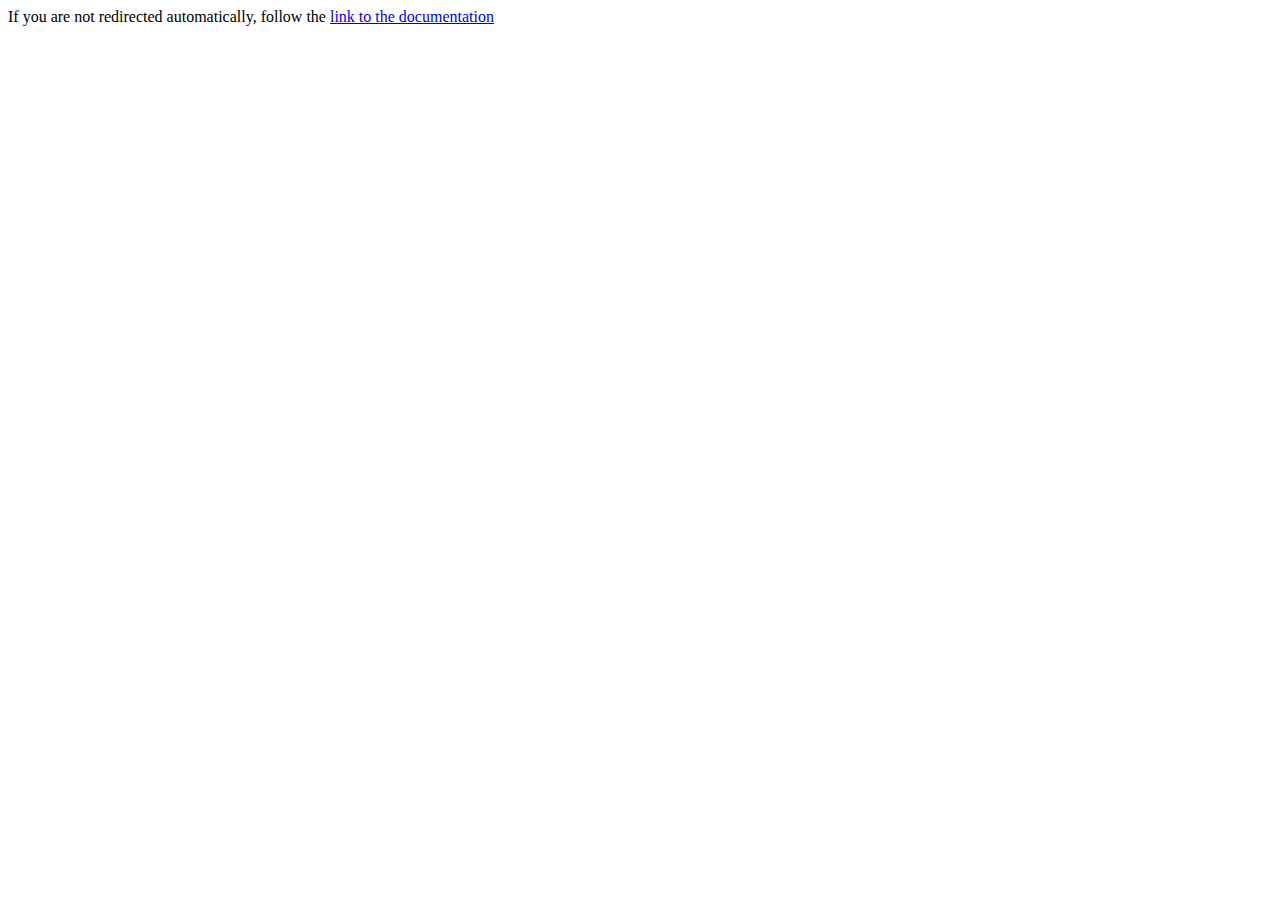
<file: index.html>
<!DOCTYPE html>
<html lang="en">


<head>
    <meta charset="UTF-8">
    <meta http-equiv="refresh" content="1;url=ResumeWebsite/index.html">
    <title>Page Redirection</title>
</head>
<body>
    If you are not redirected automatically, 
    follow the <a href="ResumeWebsite/index.html">link to the documentation</a>
</body>
</html>
</file>
